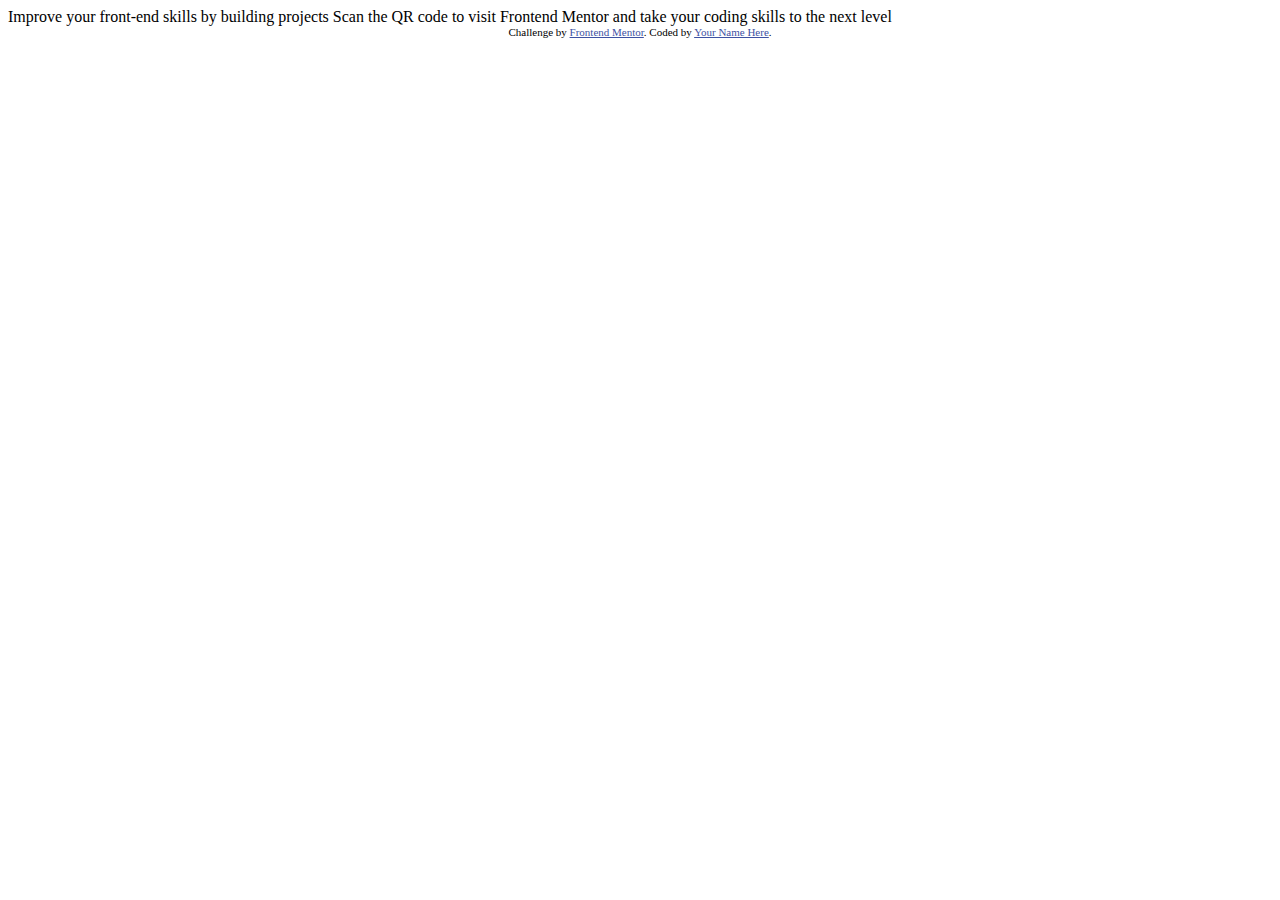
<file: qr_code_component/index.html>
<!DOCTYPE html>
<html lang="en">
<head>
  <meta charset="UTF-8">
  <meta name="viewport" content="width=device-width, initial-scale=1.0"> <!-- displays site properly based on user's device -->

  <link rel="icon" type="image/png" sizes="32x32" href="./images/favicon-32x32.png">
  
  <title>Frontend Mentor | QR code component</title>

  <!-- Feel free to remove these styles or customise in your own stylesheet 👍 -->
  <style>
    .attribution { font-size: 11px; text-align: center; }
    .attribution a { color: hsl(228, 45%, 44%); }
  </style>
</head>
<body>

  Improve your front-end skills by building projects

  Scan the QR code to visit Frontend Mentor and take your coding skills to the next level
  
  <div class="attribution">
    Challenge by <a href="https://www.frontendmentor.io?ref=challenge" target="_blank">Frontend Mentor</a>. 
    Coded by <a href="#">Your Name Here</a>.
  </div>
</body>
</html>
</file>
